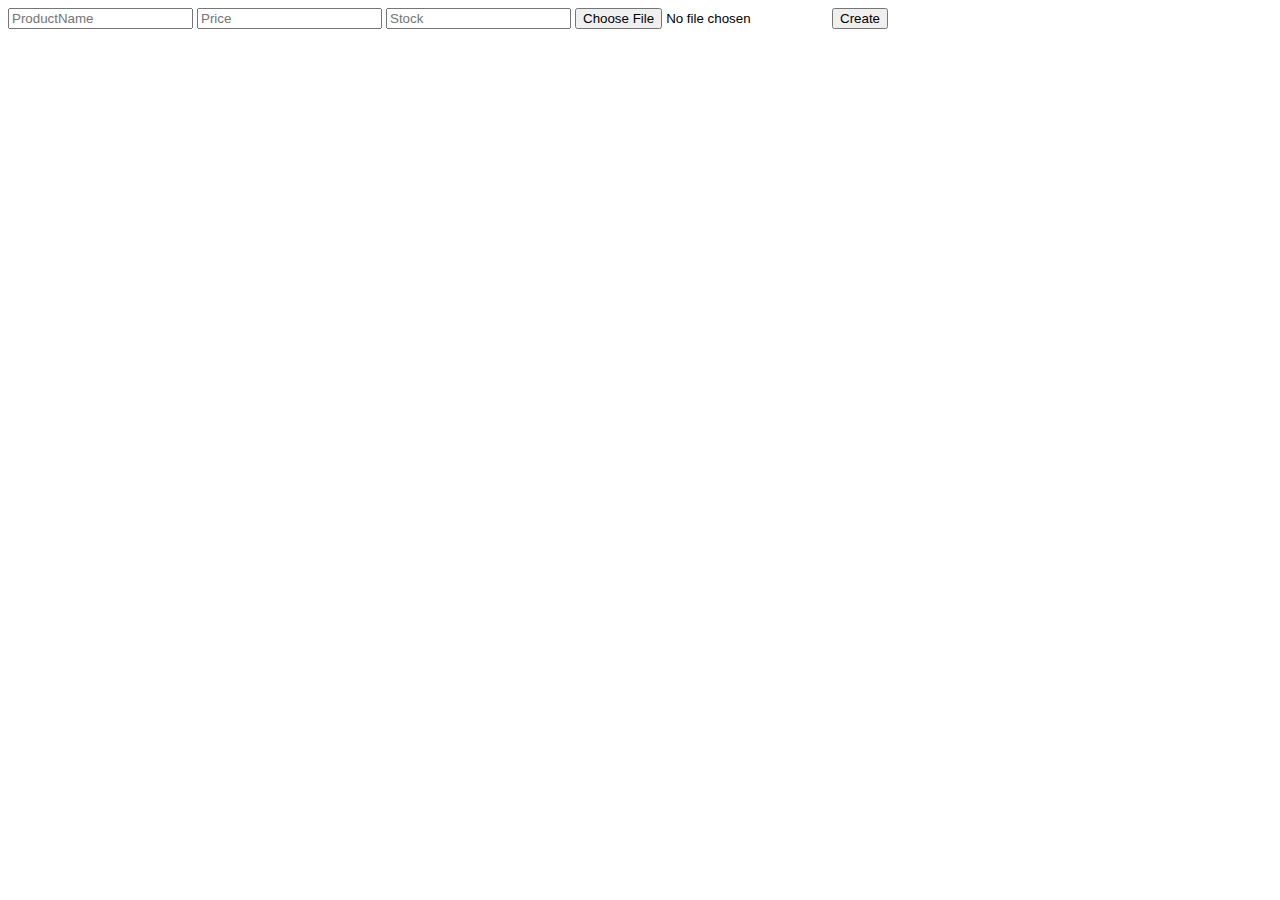
<file: ecommerce-front/pages/productForm.html>
<!DOCTYPE html>
<html lang="en">
<head>
    <meta charset="UTF-8">
    <meta http-equiv="X-UA-Compatible" content="IE=edge">
    <meta name="viewport" content="width=device-width, initial-scale=1.0">
    <title>Document</title>
</head>
<body>
    <form>
        <input type="text" id="productName" placeholder="ProductName">
        <input type="number" id="price" placeholder="Price">
        <input type="number" id="stock" placeholder="Stock">
        <input type="file" id="image">
        <button id="button" type="submit">Create</button>
    </form>

    <script src="../js/product-form.js"></script>
</body>
</html>
</file>
